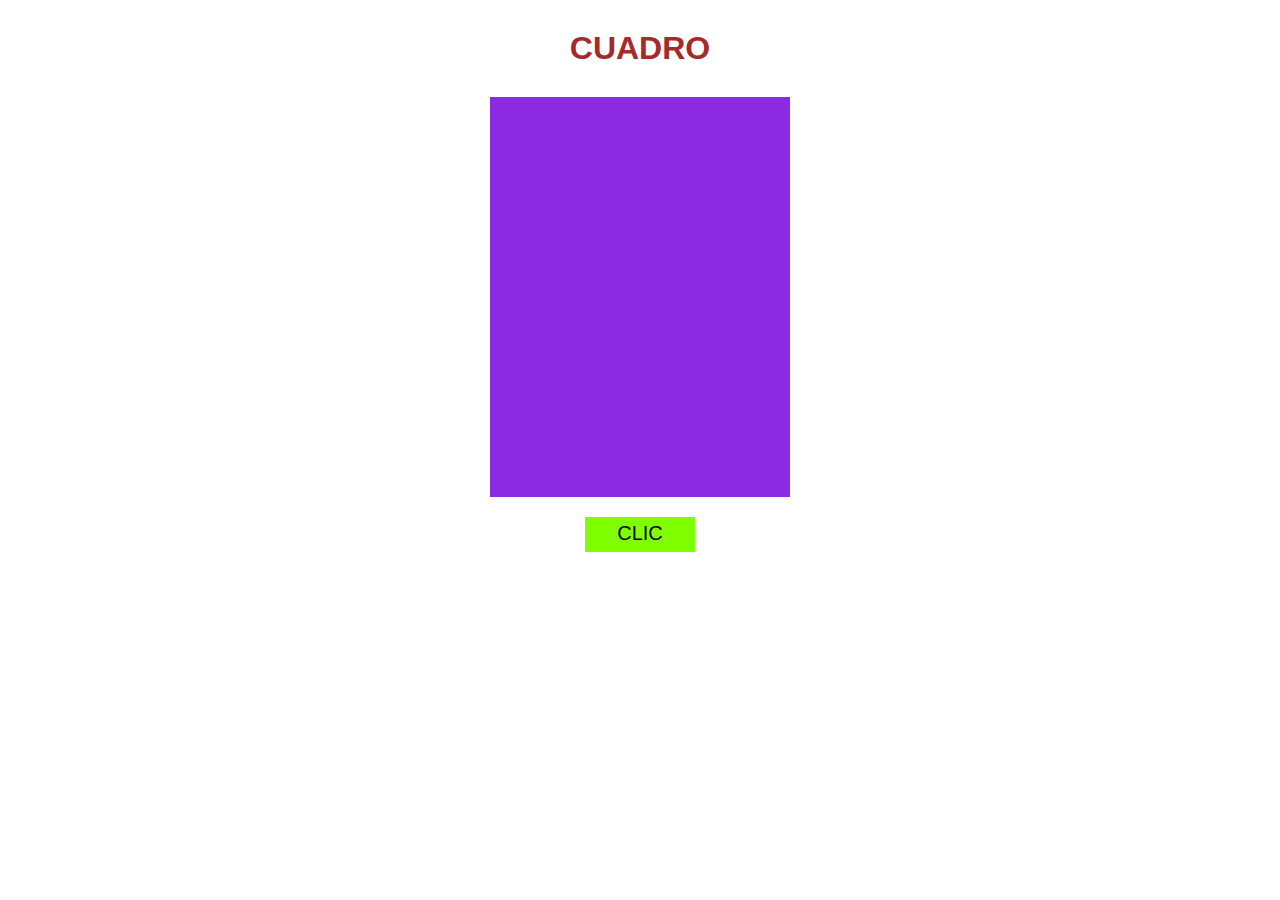
<file: cursoo basico javaScript/ejemplo.html>
<! DOCTYPE html> 
<html> 
    <head> 
        <link rel = "stylesheet" href = "css/ejemplo.css"> <title> JavaScript nivel 1 </title> 
    </head> 
    <body> 
            <h1 class="titulo" id="titulo">CUADRO</h1>
            <div class="caja" id="caja"></div>
            <div class="boton" id="boton">CLIC</div>
            
            <script src="js/ejemplo.js"></script>
            
    </body> 
</html>
</file>
<file: cursoo basico javaScript/css/ejemplo.css>
*{
    margin: 0;
    padding: 0;
}
.titulo{
    text-align: center;
    font-family: sans-serif;
    margin-top: 30px;
    color: brown;
    transition: 0.7s;
}
.titulo2{
    margin-top: 40px;
    color: red;
     transition: 0.7s;
}
.titulo3{
    margin-top: 50px;
    color: lawngreen;
}
/*--------------------------*/
.caja{
    width: 300px;
    height: 400px;
    background-color: blueviolet;
    margin: auto;
    margin-top: 30px;
}
.caja2{
    height: 300px; 
   transition: 0.5s;
}
.boton{
    width: 100px;
    height: 25px;
    background-color: chartreuse;
    margin: auto;
    margin-top: 20px;
    text-align: center;
    padding: 5px;
    font-size: 20px;
    font-family: sans-serif;
    cursor: pointer;
}
</file>
